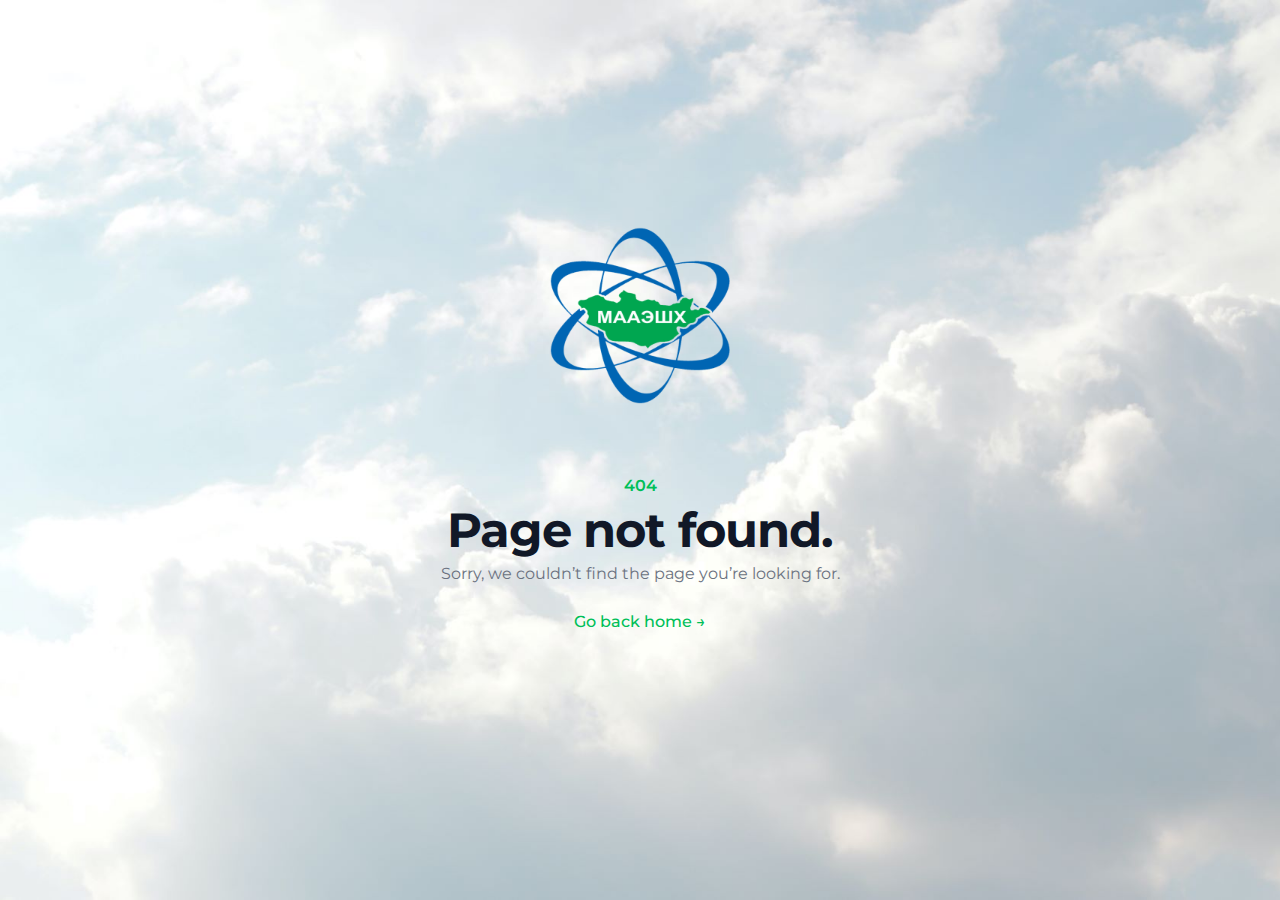
<file: index.html>
<!doctype html><html lang="en"><head><meta charset="utf-8"/><link rel="icon" href="./favicon.ico"/><meta name="viewport" content="width=device-width,initial-scale=1"/><meta name="theme-color" content="#000000"/><meta name="description" content="Мал Аж Ахуйн Эрдэм Шинжилгээний Хүрээлэн RIAH"/><link rel="apple-touch-icon" href="./mecore-logos/main-logo/logo.png"/><meta name="google-site-verification" content="Hx0FGksvD2lzbSDT861KuaevbSan0lIZSdiOJB8znTU"/><meta name="title" content="Мал аж ахуйн эрдэм шинжилгээний хүрээлэн"><meta name="keywords" content="Үхэр, Адуу, Тэмээ, Хонь, Ямаа, Мал аж ахуйн судалгаа, Үржүүлэг"><meta property="og:site_name" content="Мал аж ахуйн эрдэм шинжилгээний хүрээлэн"><meta property="og:locale" content="mn_MN"><meta property="og:type" content="article"><meta property="og:title" content="Мал аж ахуйн эрдэм шинжилгээний хүрээлэн"><meta property="og:description" content="Мал аж ахуйн эрдэм шинжилгээний хүрээлэнгийн эрдэмтдийн удирдлага, шууд оролцоотойгоор арвин ашиг шимт малын үүлдэр, үүлдрийн болон үржлийн хэсэг 35, омог 9, хэвшил 1, удам 30, тэжээлийн олон наст ургамлын нутгийн сорт 10, нэг, олон наст ургамлын 20 гаруй сортыг нутагшуулан үйлдвэрлэлд нэвтрүүлсэн. Мөн эрдэмтдийн судалгаа, шинжилгээний үр дүнд 180 гаруй ном товхимол, бүтээл, судалгааны 500 гаруй тайлан бичиж хэвлүүлснээс гадна технологи, заавар, зөвлөмж, стандарт, техникийн нөхцөл 400 гаруй, шинэ бүтээл, патент 100 гаруйг боловсруулж баталгаажуулжээ."><meta property="og:image" content="https://riah.mn/background-image/riah/Picture1.jpg"><link rel="manifest" href="./manifest.json"/><title>Мал Аж Ахуйн Эрдэм Шинжилгээний Хүрээлэн</title><script type="text/javascript">!function(n){if("/"===n.search[1]){var a=n.search.slice(1).split("&").map((function(n){return n.replace(/~and~/g,"&")})).join("?");window.history.replaceState(null,null,n.pathname.slice(0,-1)+a+n.hash)}}(window.location)</script><script defer="defer" src="./static/js/main.d7a21283.js"></script><link href="./static/css/main.cbfe927d.css" rel="stylesheet"></head><body><noscript>You need to enable JavaScript to run this app.</noscript><div id="root"></div></body></html>
</file>
